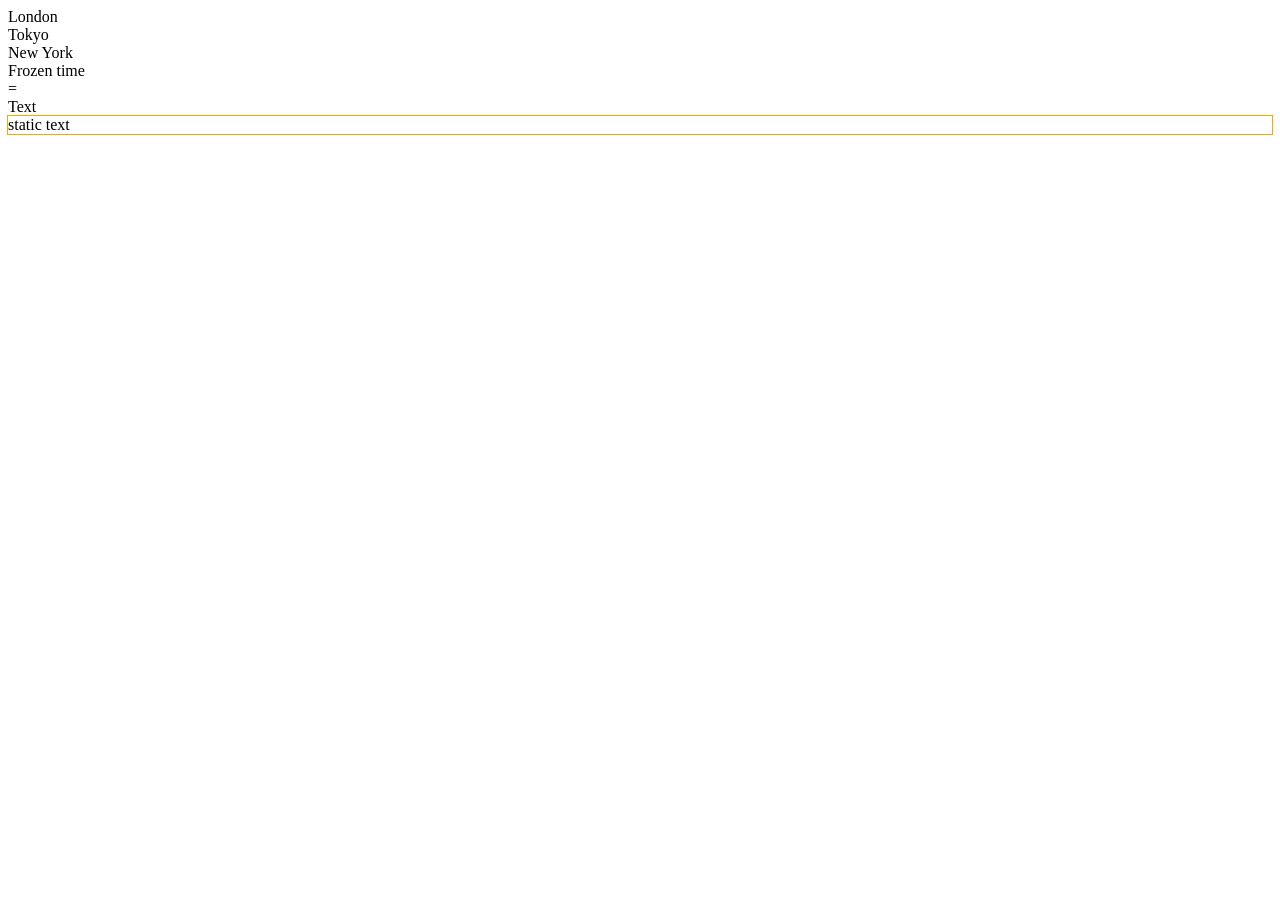
<file: client/third_party/rust-sciter/examples/clock.htm>
<html>
<head>
  <title>Clock</title>
  <style>
    body { padding: 5dip; }

    #clocks {
      size: *;
      flow: horizontal-flow;
    }

    .city {
      flow: vertical;
      size: *;
    }

    .city > caption {
      width: *;
      padding: 5dip;
      flow:horizontal;
      horizontal-align: center;
      font-size: 11pt;
      font-weight: 700;
    }

    .city > clock, .edit {
      margin-right: *;
      margin-left: *;
      margin-bottom: 5dip;
    }

    .city > .edit {
      flow: horizontal;
      width: max-content;
    }

    clock {
      behavior: native-clock;
      display: block;
      min-width: 150dip;
      min-height: 150dip;
    }

    .native-text {
      behavior: native-text;
      display: block;
      min-height: 100dip;
      min-width: 100dip;
      outline: 1px solid orange;
    }

    .italic {
      font-style: italic;
    }
    .bold {
      font-weight: bold;
    }
  </style>
  <script type="text/tiscript">

    // called from Rust
    function getLocalTime() {
      var d = new Date();
      return [d.hour, d.minute, d.second];
    }

    function getUtcTime(offset) {
      var d = new Date();
      d.UTChour += offset;
      return [d.UTChour, d.UTCminute, d.UTCsecond];
    }

    var timeSet = $(#set-time);
    var timeEdit = $(#edit-time);
    var timeShow = $(#show-time);

    timeEdit << event change {
      var now = this.value;
      var local = [now.hour, now.minute, now.second];
      stdout.printf("timeEdit: %v %v\n", now, local);
      timeShow.value = local;
    }

    timeSet << event click {
      var now = new Date();
      var local = [now.hour, now.minute, now.second];
      stdout.printf("timeSet: %v %v\n", now, local);
      timeEdit.value = now;
      timeShow.value = local;
    }

    function self.ready() {
      var now = new Date();
      var local = [now.hour, now.minute, now.second];
      stdout.printf("initial time: %v %v\n", now, local);
      timeShow.value = local;
    }

    // update window icon
    function setIcon() {
      var clock = $(clock);

      // get clock element size
      var (w, h) = clock.box(#dimension, #border);
      if (w == 0 || h == 0)
        return;

      // make a snapshot of it with 32x32 size
      var img = new Image(clock, w, h, 32, 32);
      var png = img.toBytes();
      img.destroy();

      // make an icon from the snapshot
      var icon = Image.fromBytes(png);
      view.windowIcon = icon;

      return true; // continue to update icon ;)
    }
    self.timer(1000, setIcon);

  </script>
</head>
<body>

  <div id="clocks" some>
    <div class="city">
      <caption>London</caption>
      <clock utc="0" title="UTC+0"></clock>
    </div>

    <div class="city">
      <caption>Tokyo</caption>
      <clock utc="+9" title="UTC+9"></clock>
    </div>

    <div class="city">
      <caption>New York</caption>
      <clock utc="-4" title="UTC-4"></clock>
    </div>
  </div>

  <div id="local" some>
    <div class="city">
      <caption>Frozen time</caption>
      <clock frozen id="show-time"></clock>
      <div class="edit">
        <widget type="time" value="now" id="edit-time" title="Change time of the drawn clock" />
        <widget type="button" id="set-time" title="Reset back to local time">=</widget>
      </div>
    </div>
  </div>

  <div>
    <div class="city">
      <caption>Text</caption>
      <div class="native-text">static text</div>
    </div>
  </div>


</body>
</html>
</file>
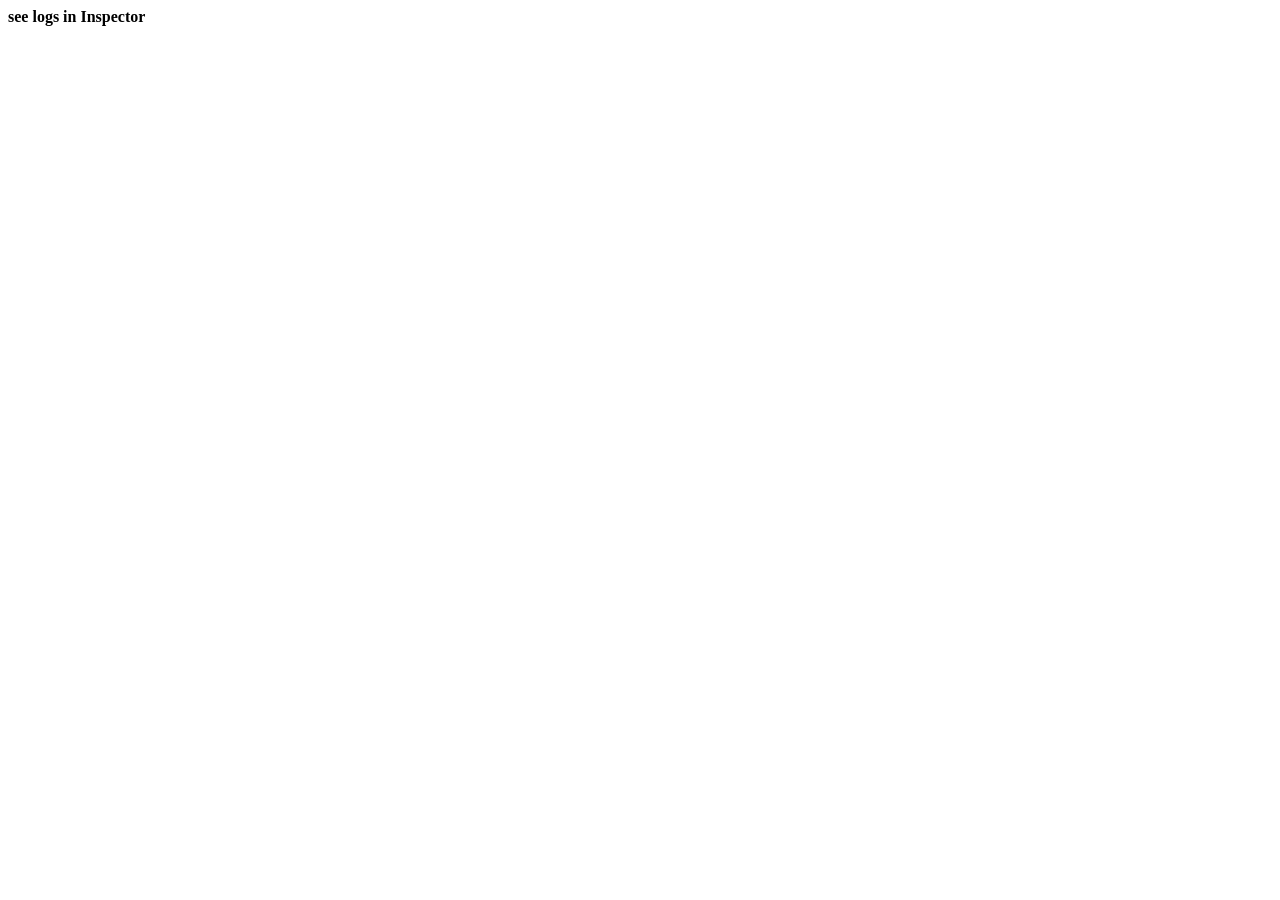
<file: client/third_party/rust-sciter/examples/extension.htm>
<html>
<head>
  <title>extension test</title>
  <style type="text/css">
  </style>
  <script type="text/tiscript">
    // copy "extension.dll" next to the "sciter.dll"
  	const ext = include library "extension";
  	debug: ext;
  	debug: ext.add(1,2);
  	debug: ext.sub(1,2);

  </script>
</head>
<body>
  <h4>see logs in Inspector</h4>
</body>
</html>
</file>
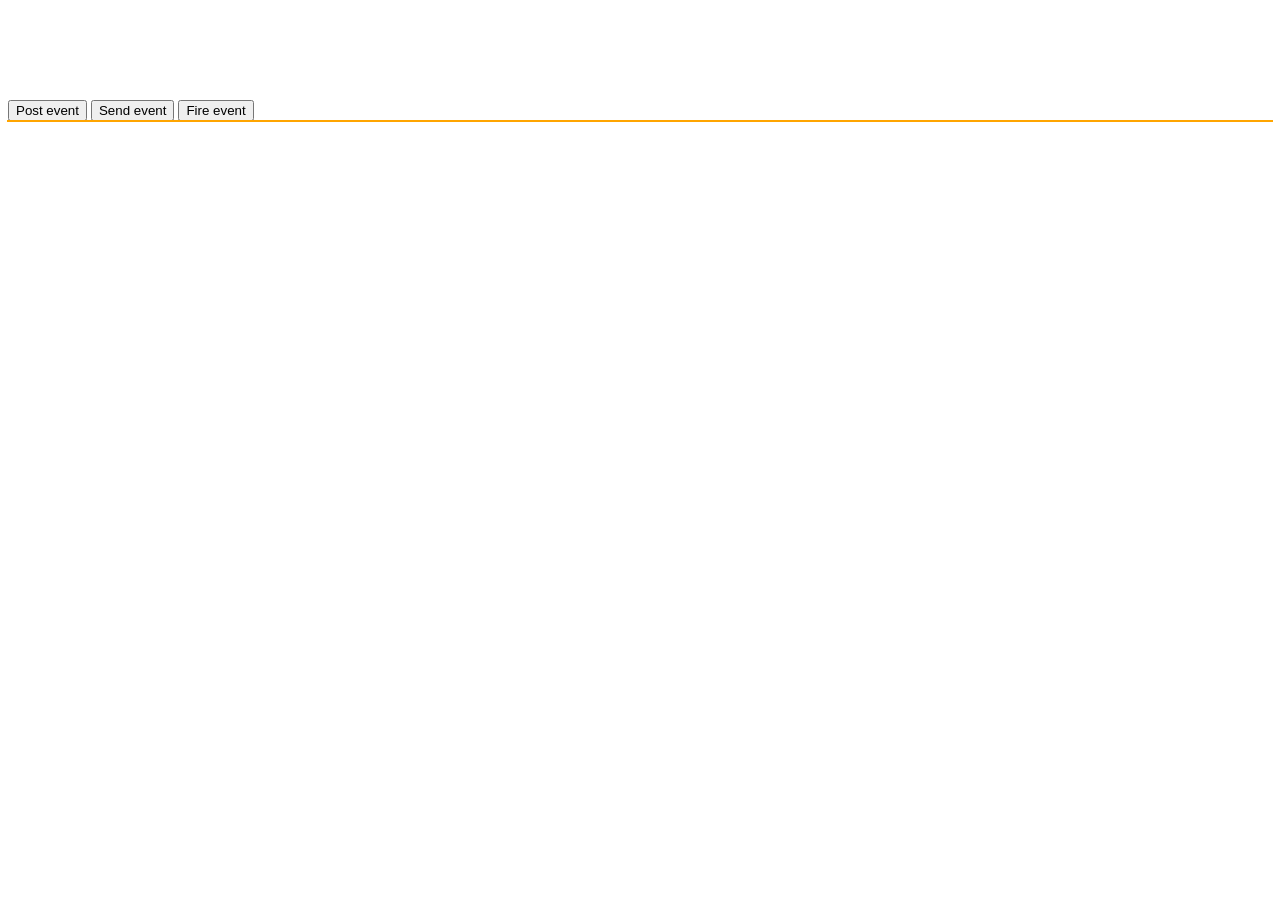
<file: client/third_party/rust-sciter/examples/fire_event.htm>
<html>
<head>
    <title>Fire event demo</title>
    <style>

        html {
            background: radial-gradient(75% 75%, circle farthest-side, white, orange, rgb(0, 0, 204));
            color: #fff;
        }

        #message {
          margin: 10dip 0dip;
          padding: 5dip;
          width: 60%%;
          min-height: 60dip;

          color: black;
          background: #ccc;
          outline: 1px solid orange;
        }

    </style>
    <script type="text/tiscript">
      view.caption = $(head > title).value;

      $(#machine).text = Sciter.machineName();

      $(#post).on("click", : {
        $(#message).postEvent(Event.CHANGE, 0, this, "hello?");
      });

      $(#message).on("change", function(e) {
         this.text = String.printf("Event from `%s`: %v\n", e.source.id, e.data);
      });

    </script>
</head>
<body>

  <h1>Fire event</h1>
  <p>Running on <em #machine/> machine</p>

  <button id="post">Post event</button>
  <button id="send">Send event</button>
  <button id="fire">Fire event</button>

  <div id="message"></div>

</body>
</html>
</file>
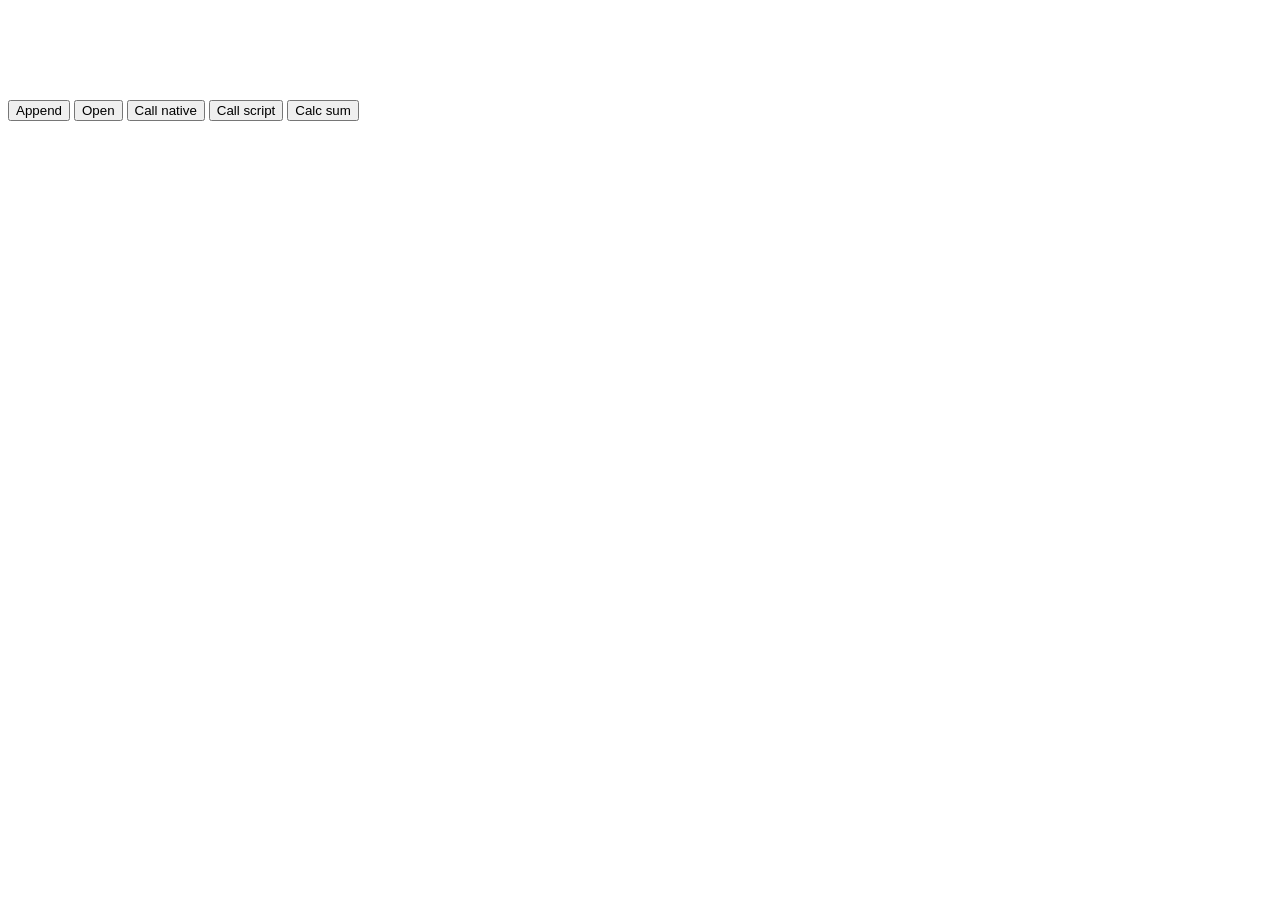
<file: client/third_party/rust-sciter/examples/interop.htm>
<html window-icon="https://sciter.com/wp-content/themes/sciter/!images/favicon.ico">
  <head>
    <title>Rust-sciter sample</title>
    <style>

      html {
        background: radial-gradient(75% 75%, circle farthest-side, white, orange, rgb(0,0,204));
        color:#fff;
      }

      html:rtl {
        mapping: left-to-right(background);
      }

    </style>
    <script type="text/tiscript">

      view.caption = $(head > title).value;

      $(#machine).text = Sciter.machineName();
      $(#backend).text = view.backendName;
      $(#version).text = String.printf("%d.%d.%d.%d",
        (Sciter.VERSION >> 16) & 0xffff, Sciter.VERSION & 0xffff,
        (Sciter.REVISION >> 16) & 0xffff, Sciter.REVISION & 0xffff);

      var counter = 0;
      $(button#append).on("click", function() {
        $(body).$append(<h1#test>{ ++counter }</h1>);
      });

      $(button#open).on("click", function() {

        var fn = view.selectFile(#open,
          "HTML Files (*.htm,*.html)|*.HTM;*.HTML|All Files (*.*)|*.*" , "html" );

        stdout.println("selected file: " + fn);

        if (fn) {
          $(body).$append(<h1#test>{fn}</h1>);
        }
      });

      $(button#ti2py).on("click", function() {
        var answer = view.NativeCall(view.caption);
        $(body).$append(<h1#test>script -&gt; native: {answer}</h1>);
      })

      $(button#py2ti).on("click", function() {
        var answer = view.ScriptCallTest("call arg");
      })

      $(button#sum).on("click", function() {
        stdout.printf("2 + 3 = %d\n", view.calc_sum(2, 3));
      })

      function hello(who) {
      	$(body).$append(<h1#test>native -&gt; script: {who}</h1>);
      	return "its working!";
      }

      function raise_error(arg1, arg2, arg3) {
      	throw new Error(String.$(Unexpected type of input: {typeof arg1}, {typeof arg2}, {typeof arg3}.));
      }

      self.timer(2000, function() {

        if(!view.api)
          view.api = view.GetNativeApi();
          // {add: function(a,b) { return a + b; }};

        stdout.printf("2 + 3 = %d\n", view.api.add(2, 3));
        stdout.printf("2 * 3 = %d\n", view.api.mul(2, 3));
        stdout.printf("2 - 3 = %d\n", view.api.sub(2, 3));
      });

    </script>
  </head>
<body>

  <h1>Rust Sciter Application</h1>
  <p>Running on <strong #machine /> machine via <strong #backend/> (<strong #version/>).</p>

  <button #append>Append</button>
  <button #open>Open</button>
  <button #ti2py>Call native</button>
  <button #py2ti>Call script</button>
  <button #sum>Calc sum</button>

</body>
</html>
</file>
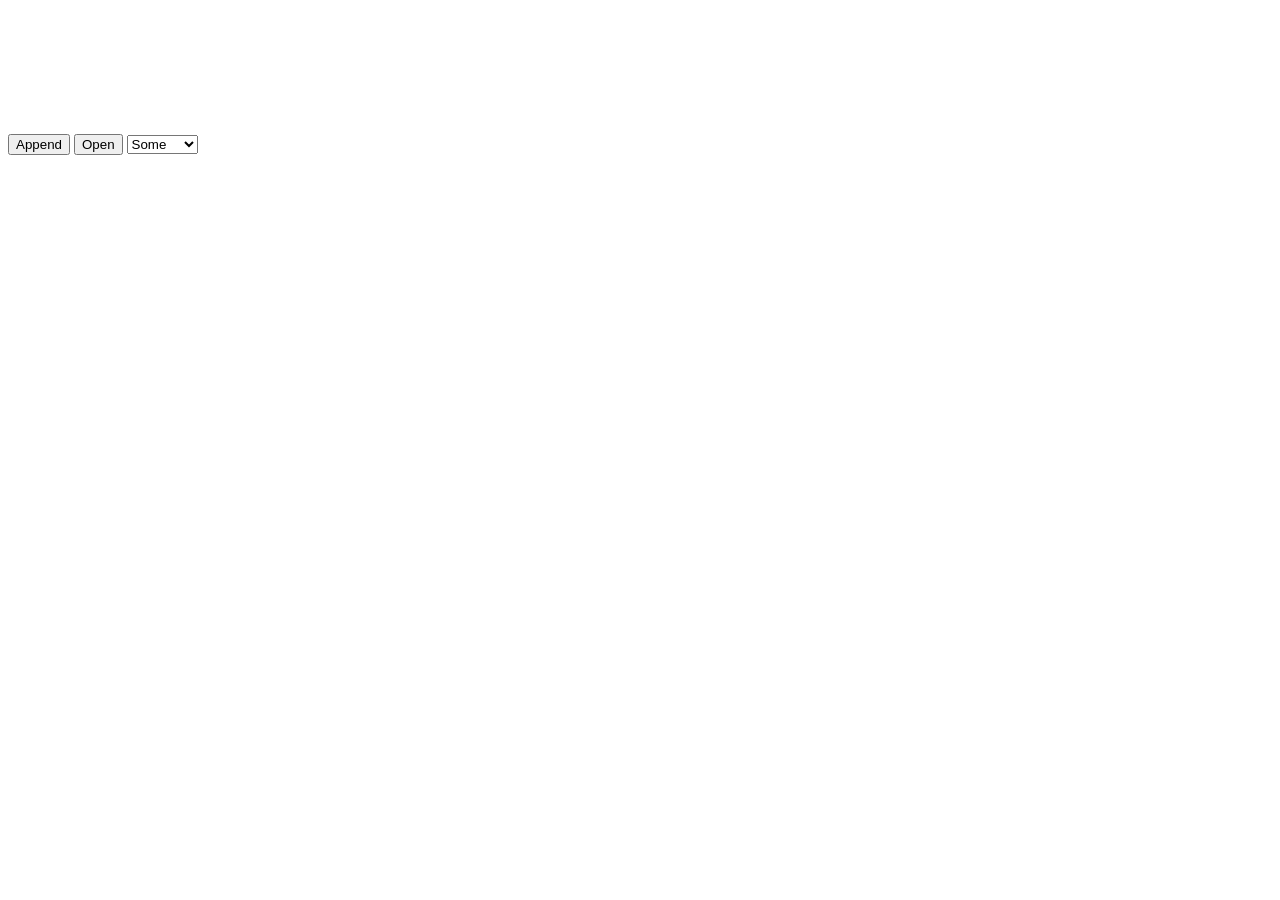
<file: client/third_party/rust-sciter/examples/minimal.htm>
<html window-icon="https://sciter.com/wp-content/themes/sciter/!images/favicon.ico">
  <head>
    <title>Minimalistic Sciter demo</title>
    <style>

      html {
        background: radial-gradient(75% 75%, circle farthest-side, white, orange, rgb(0,0,204));
        color: #fff;
      }

      html:rtl {
        mapping: left-to-right(background);
      }

      a { color: white; }
      code { font-weight: bold; }

    </style>
    <script type="text/tiscript">
      view.caption = $(head > title).value;

      $(#machine).text = Sciter.machineName();
      $(#version).text = String.printf("%d.%d.%d.%d",
        (Sciter.VERSION >> 16) & 0xffff, Sciter.VERSION & 0xffff,
        (Sciter.REVISION >> 16) & 0xffff, Sciter.REVISION & 0xffff);

      try {
        // since 4.2.5.0
        $(#revision).text = Sciter.BUILD.toString();
      } catch(e) {
        $(#revision).text = "N/A";
      }

      var counter = 0;

      $(button#append).on("click", function() {
        $(body).$append(<h1#test>{ ++counter }</h1>);
      });

      $(button#open).on("click", function() {

        var fn = view.selectFile(#open,
          "HTML Files (*.htm,*.html)|*.HTM;*.HTML|All Files (*.*)|*.*" , "html" );

        // if the dialog was closed or
        // filesystem interaction was disabled via `ALLOW_FILE_IO`
        // the selected file `fn` would be `undefined`.
        stdout.println("selected file: " + fn);

        if (fn) {
          $(body).$append(<h1#test>{fn}</h1>);
        }
      });

      // Some tricks with hyperlinks:
      $(a).on("click", function() {
        Sciter.launch(this.attributes["href"]);
        return true;
      });

      for (var a in $$(a)) {
        a.attributes["title"] = a.attributes["href"];
      }

    </script>
  </head>
<body>

  <h1>Minimal Sciter Application</h1>
  <p>Running on <em #machine /> machine</p>
  <p>Sciter version <span #version /> rev <span #revision /></p>

  <button #append>Append</button>
  <button #open>Open</button>
  <select>
    <option>Some</option>
    <option>Items</option>
    <option>in select</option>
  </select>

  <section class=footer>
    <p>You can inspect this window in the <a href="https://sciter.com/developers/development-tools/">Inspector tool</a>
    from the <a href="https://sciter.com/download/">Sciter SDK</a>.</p>
    <p>Run the Inspector first and then press <code>CTRL+SHIFT+I</code> in this window.</p>
  </section>

</body>
</html>
</file>
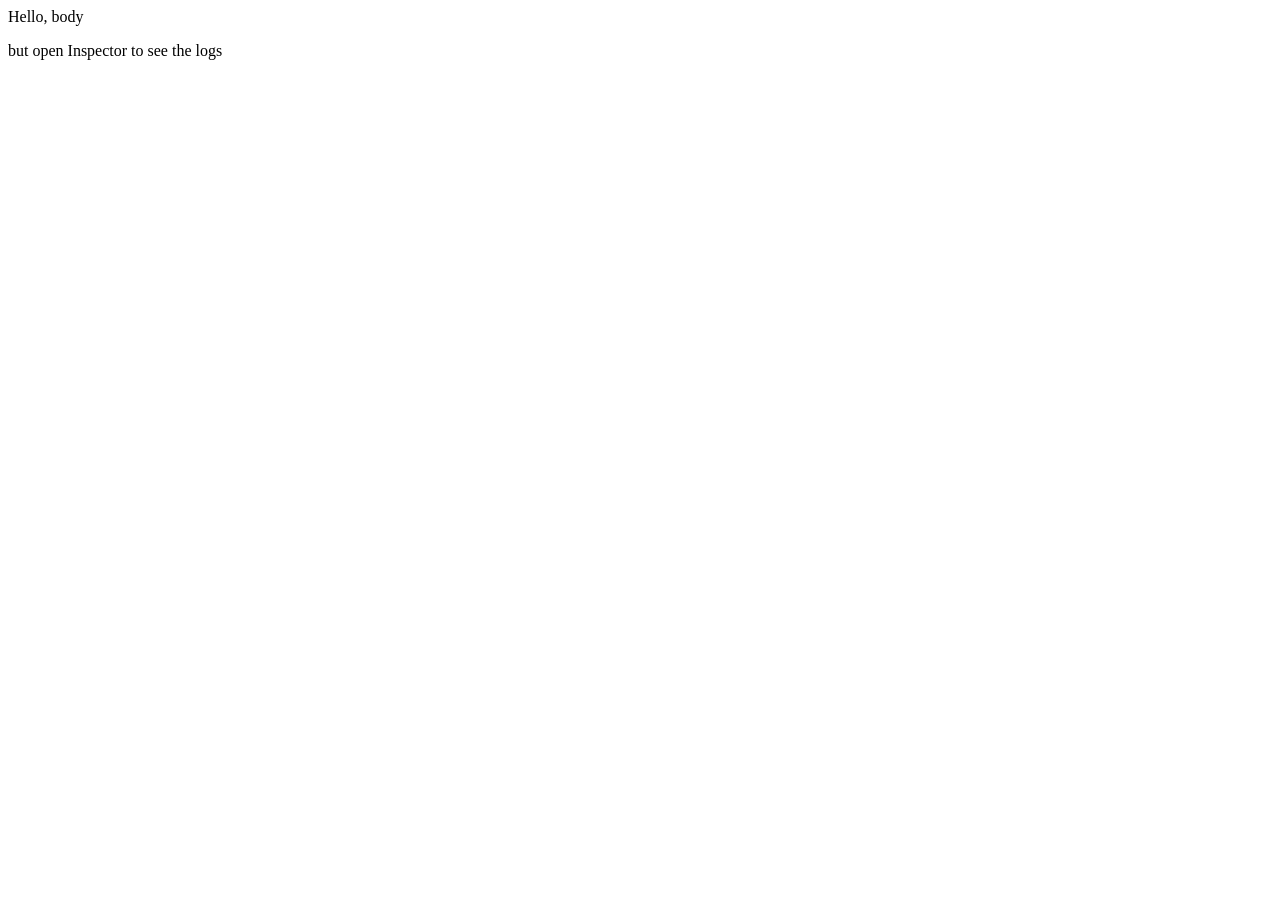
<file: client/third_party/rust-sciter/examples/som.htm>
<html>
	<head>
		<title>SOM test</title>
		<style type="text/css">

		</style>
		<script type="text/tiscript">
			if(0) {
				debug(asset traits);
				debug: Asset.typeOf(TestGlobal);
				debug: Asset.hasProperty(TestGlobal, #age);
				debug: Asset.hasMethod(TestGlobal, #print);

				debug(asset globals);
				debug: TestGlobal;
				debug: view.TestGlobal;
				debug: view.root.TestGlobal;

				debug(asset properties);
				debug: TestGlobal.age;

				TestGlobal.age = 17;
				debug: TestGlobal.age;

				TestGlobal.name = "Demogor";
				debug: TestGlobal.name;

				debug: TestGlobal.print();
			}

			/////////////////////////
			if(1) {
				debug(event handler);

				debug(implicit access);
				var prop = view.TestGlobal;
				debug: prop;

				var int_prop = prop.age;
				debug: int_prop;

				debug(explicit access);
				debug: view.TestGlobal;

				var val = view.TestGlobal.age;
				debug: val;

				debug: view.TestGlobal.age;

				view.TestGlobal.age = 12;
				debug: view.TestGlobal.age;

				debug: view.TestGlobal.print();

				debug: view.TestGlobal.add_year(12);
				debug: view.TestGlobal.age;
			}


		</script>
	</head>
	<body>
		<div>Hello, body</div>
		<p>but open Inspector to see the logs</p>

	</body>
</html>
</file>
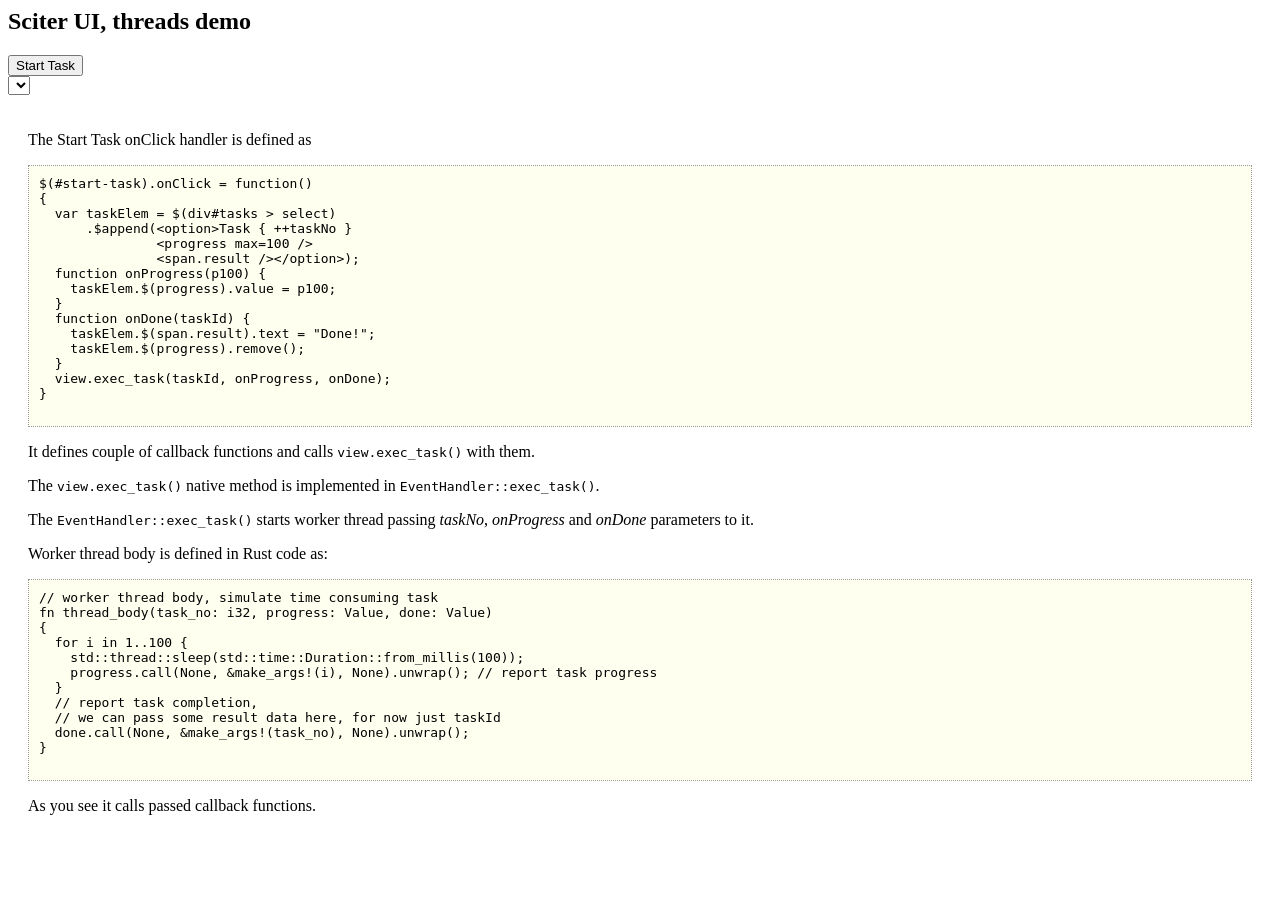
<file: client/third_party/rust-sciter/examples/threads.htm>
<html window-icon="https://cdn2.iconfinder.com/data/icons/arts-crafts-sewing/24/sewing_thread_handcraft_craft_1-32.png">
  <head>
    <title>Threads demo</title>
    <style>
      div#content { flow:horizontal; size:*; }
      div#explanation { size:*; padding:20px; overflow:auto; }
      div#explanation > pre { padding:10px; border:1px dotted #999; background:#ffffef; }

      div#tasks { width:300px; height:*; }
      div#tasks > select { size:*; display:block; }
      div#tasks > select progress { margin-left: 5px; }
    </style>
    <script type="text/tiscript">

      var taskNo = 0;

      $(#start-task).onClick = function()
      {
        ++taskNo;

        var taskElem = $(div#tasks > select).$append(<option>Task { taskNo }<progress max=100 /> <span.result /></option>);

        function onProgress(p100) { taskElem.$(progress).value = p100; }
        function onDone(taskId) {
          taskElem.$(span.result).text = "Done!";
          taskElem.$(progress).remove();
        }

        view.exec_task(taskNo, onProgress, onDone);
      }
    </script>
  </head>
<body>
  <h2>Sciter UI, threads demo</h2>
  <div id="content">
    <div id="tasks">
       <button id="start-task">Start Task</button>
       <select type="select"></select>
    </div>
    <div id="explanation">
      <p>The Start Task onClick handler is defined as</p>
      <pre>
$(#start-task).onClick = function()
{
  var taskElem = $(div#tasks > select)
      .$append(&lt;option>Task { ++taskNo }
               &lt;progress max=100 />
               &lt;span.result />&lt;/option>);
  function onProgress(p100) {
    taskElem.$(progress).value = p100;
  }
  function onDone(taskId) {
    taskElem.$(span.result).text = "Done!";
    taskElem.$(progress).remove();
  }
  view.exec_task(taskId, onProgress, onDone);
}
      </pre>

      <p>It defines couple of callback functions and calls <code>view.exec_task()</code> with them.</p>
      <p>The <code>view.exec_task()</code> native method is implemented in <code>EventHandler::exec_task()</code>.</p>
      <p>The <code>EventHandler::exec_task()</code> starts worker thread passing <em>taskNo</em>, <em>onProgress</em> and
         <em>onDone</em> parameters to it.</p>
      <p>Worker thread body is defined in Rust code as:</p>
      <pre>
// worker thread body, simulate time consuming task
fn thread_body(task_no: i32, progress: Value, done: Value)
{
  for i in 1..100 {
    std::thread::sleep(std::time::Duration::from_millis(100));
    progress.call(None, &amp;make_args!(i), None).unwrap(); // report task progress
  }
  // report task completion,
  // we can pass some result data here, for now just taskId
  done.call(None, &amp;make_args!(task_no), None).unwrap();
}
      </pre>
      <p>As you see it calls passed callback functions.</p>
    </div>
  </div>
</body>
</html>
</file>
